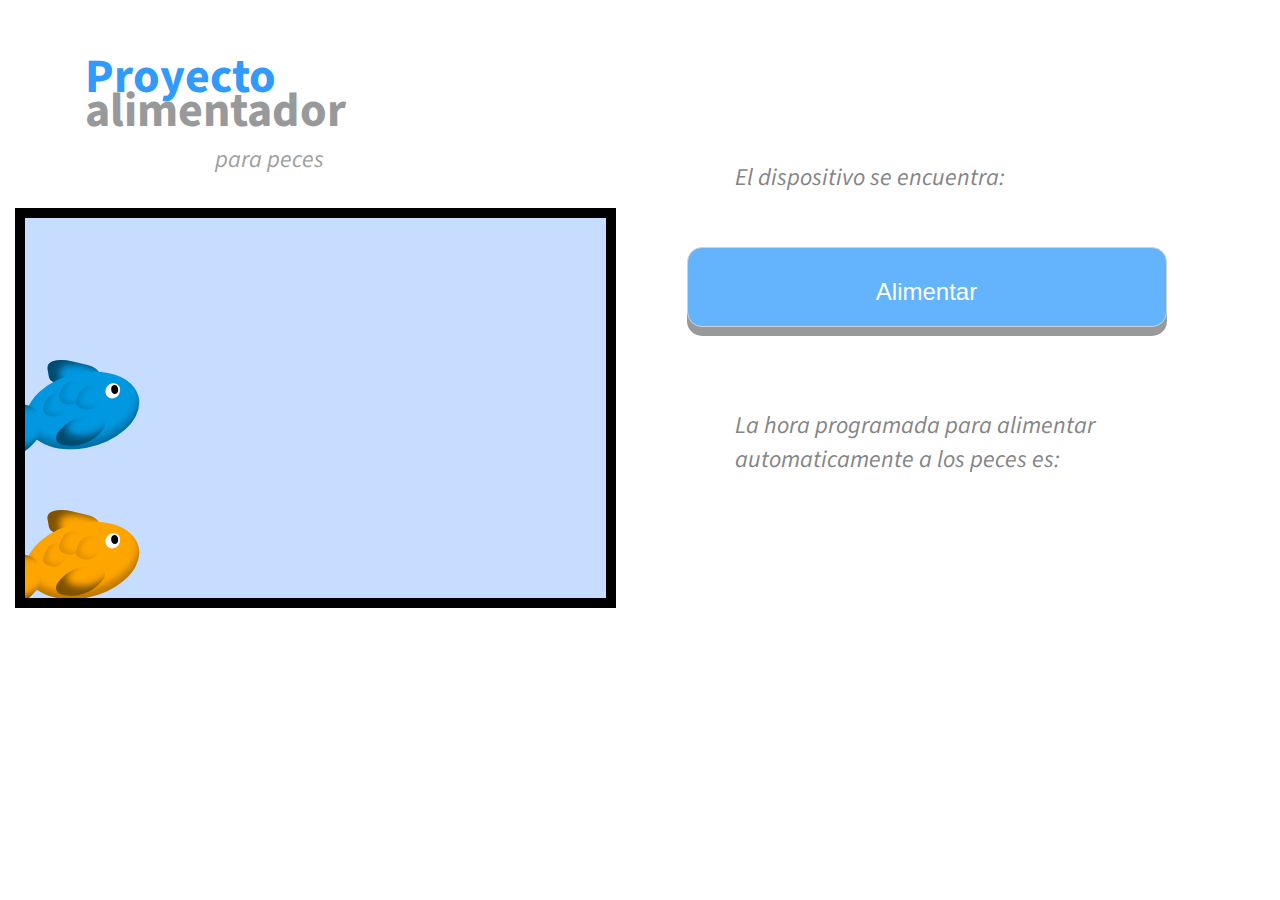
<file: index.html>
<!DOCTYPE html>
<html lang="en">
<head>
    <meta charset="UTF-8">
    <meta name="viewport" content="width=device-width, initial-scale=1.0">
    <title>Alimentador de peces</title>
    <link href="https://fonts.googleapis.com/css2?family=Source+Sans+Pro&display=swap" rel="stylesheet"> <!-- https://fonts.google.com/ -->
    <link rel="stylesheet" href="css/templatemo-ocean-vibes.css"> 
    <link rel="stylesheet" href="css/fishtank.css"> 
</head>
<body>
    <div class="grid">
        <div class="tm-container width-6">
            <header class="tm-site-header">
                <h1 class="tm-mt-0 tm-mb-15"><span class="tm-color-primary">Proyecto</span> <span class="tm-color-gray-2">alimentador</span></h1>
                <em class="tm-tagline tm-color-light-gray">para peces</em>
            </header>

            <div id="fish-tank">
                <div id="bubble-field"></div>
                <div class="plant">
                    <div class="leaf-1"></div>
                </div>
                <div class="fish">
                    <div class="top-fin"></div>
                    <div class="fish-body"></div>
                    <div class="tail-fin"></div>
                    <div class="side-fin"></div>
                    <div class="scale scale-1"></div>
                    <div class="scale scale-2"></div>
                    <div class="scale scale-3"></div>
                </div>  
                <div class="fish blue-fish">
                    <div class="top-fin"></div>
                    <div class="fish-body"></div>
                    <div class="tail-fin"></div>
                    <div class="side-fin"></div>
                    <div class="scale scale-1"></div>
                    <div class="scale scale-2"></div>
                    <div class="scale scale-3"></div>
                </div>

                <div class="food">
                    <div class="food-piece food-piece-1"></div>
                    <div class="food-piece food-piece-2"></div>
                    <div class="food-piece food-piece-3"></div>
                    <div class="food-piece food-piece-4"></div>
                    <div class="food-piece food-piece-5"></div>
                    <div class="food-piece food-piece-6"></div>
                    <div class="food-piece food-piece-7"></div>
                    <div class="food-piece food-piece-8"></div>
                    <div class="food-piece food-piece-9"></div>
                    <div class="food-piece food-piece-10"></div>
                </div>
            </div>
        </div>
        <div class="tm-container width-6">
            <header class="tm-site-header">
                <em class="tm-tagline tm-color-light-black" style="margin: 0;">El dispositivo se encuentra: <i id="status"></i></em>
            </header>
            <nav class="tm-main-nav">
                <ul id="inline-popups">
                    <li class="tm-nav-item">
                        <button data-effect="mfp-move-from-top" class="tm-nav-link button" id="btnAlimentar">
                            Alimentar
                        </button>                
                    </li>
                </ul>
            </nav>

            <header class="tm-site-header">
                <em class="tm-tagline tm-color-light-black" style="margin: 0;">La hora programada para alimentar automaticamente a los peces es: <div id="hora"></div></em>
            </header>
        </div>
    <div>

    <script
        src="https://code.jquery.com/jquery-3.6.0.js"
        integrity="sha256-H+K7U5CnXl1h5ywQfKtSj8PCmoN9aaq30gDh27Xc0jk="
        crossorigin="anonymous"></script>
    <script src="js/fishtank.js" type="text/javascript" charset="utf-8"></script>
</body>
</html>
</file>
<file: css/templatemo-ocean-vibes.css>
/*

TemplateMo 554 Ocean Vibes

https://templatemo.com/tm-554-ocean-vibes

*/

html { overflow-x: hidden; }

body {
    font-family: 'Source Sans Pro', sans-serif;
    font-size: 19px;
    line-height: 1.8em;
    overflow-x: hidden;
}

p, span, em, a, address { color: #848586; }
h2, p {
    margin-top: 0;
}

a:hover, a.active { color: #309AFD; }

.tm-btn {
    padding: 10px 40px;
    color: white;
    background-color: #3299CD;
    display: inline-block;
    border: none;
    cursor: pointer;
    font-size: 1.2rem;
    transition: all 0.3s ease;
}

button.tm-btn {
    padding: 15px 40px;
}

.tm-btn:hover {
    color: white;
    background-color: #49b4e9;
}

.button {
    padding: 15px 25px;
    font-size: 24px;
    text-align: center;
    cursor: pointer;
    outline: none;
    color: #fff !important;
    background-color: #63B3FD;
    border: none;
    border-radius: 15px;
    box-shadow: 0 9px #999;
  }
  
  .button:hover {background-color: #309AFD}
  
  .button:active {
    color: #fff !important;
    background-color: #309AFD;
    box-shadow: 0 5px #666;
    transform: translateY(4px);
  }

  .button:disabled {
    color: #fff !important;
    background-color: gray;
    box-shadow: 0 5px #666;
    transform: translateY(4px);
    cursor: wait;
  }

h1 { font-size: 3rem; }
em { display: block; }
div { box-sizing: border-box;}
.tm-mt-35 { margin-top: 35px; }
.tm-mb-0 { margin-bottom: 0; }
.tm-mb-15 { margin-bottom: 15px; }
.tm-mb-30 { margin-bottom: 30px; }
.tm-mb-40 { margin-bottom: 40px; }
.tm-mb-50 { margin-bottom: 50px; }
.tm-mb-80 { margin-bottom: 80px; }
.tm-text-center { text-align: center; }
.tm-text-right { text-align: right; }
.tm-color-primary { color: #309AFD; }
.tm-color-gray { color: #666768; }
.tm-color-gray-2 { color: #98999A; }
.tm-color-light-gray { color: #9E9FA0; }
.tm-bg-white { background-color: #FFF; }
.tm-bg-gray { background-color: #F1F2F3; }
blockquote { margin: 0 0 30px 10px; }
img { max-width: 100%; }
.tm-page-title { font-size: 30px; }

.grid {
    display: grid;
    grid-template-columns: repeat(12, 1fr);
    grid-column-gap: 1em;
    grid-row-gap: 1em;
}

.width-1 {
    grid-column: span 1;
}

.width-2 {
    grid-column: span 2;
}

.width-3 {
    grid-column: span 3;
}

.width-4 {
    grid-column: span 4;
}

.width-5 {
    grid-column: span 5;
}

.width-6 {
    grid-column: span 6;
}

.width-7 {
    grid-column: span 7;
}

.width-8 {
    grid-column: span 8;
}

.width-9 {
    grid-column: span 9;
}

.width-10 {
    grid-column: span 10;
}

.width-11 {
    grid-column: span 11;
}

.width-12 {
    grid-column: span 12;
}


body, ul {
    margin: 0;
    padding: 0;
}

a { 
    text-decoration: none; 
    transition: all 0.3s ease;
}

.tm-mt-0 { margin-top: 0; }

.tm-site-header {
    padding: 60px 70px 30px;
}

.tm-tagline {
    font-size: 1.5rem;   
    margin-left: 130px;
}

#tm-video-container {
    max-height: 400px;
    overflow: hidden;
    background-color: #333;
    margin-bottom: 90px;
    position: relative;
}

#tm-video {
    width: 100%;
    height: auto;
}

#tm-video-control-button {
    position: absolute;
    bottom: 20px;
    right: 20px;
    z-index: 1000;
    color: #e1e1e1;
}

.tm-nav-item {
    list-style: none;
    margin: 22px;   
}

.tm-nav-link {
    display: flex;
    align-items: center;    
    flex-direction: column;
    width: 30rem;
    height: 5rem;
    padding: 30px;
    border: 1px solid #D2D3D4;
    box-sizing: border-box;
}

.tm-nav-link:hover,
.tm-nav-link.active {
    color: #309AFD;
}

.tm-nav-link i {
    margin-top: 0.5rem;
    color: #309AFD;
}

.tm-main-nav ul {
    display: flex;
    flex-wrap: wrap;
    margin-left: auto;
    margin-right: auto;
}

.tm-container {
    max-width: 1254px;
    padding-left: 15px;
    padding-right: 15px;
    margin: auto;
}

.tm-footer {
    display: flex;
    justify-content: space-between;
    padding: 25px;
    font-size: 0.9em;
}

.tm-close-popup {
    text-align: right;
    display: block;
}

.tm-close-popup i {
    margin-left: 10px;
    margin-right: 10px;
}

.tm-row {
    display: flex;
}

.tm-col-6 {
    flex: 0 0 50%;
}

.tm-intro-pad {
    padding: 40px 55px 50px; 
}

.tm-intro-col-l {
    margin-right: 40px;
}

/* text-based popup styling */
.popup {
    position: relative;
    padding: 12px 10px 35px;
    width:auto;
    max-width: 1200px;
    margin: 0 auto; 
}

/* 

====== Move-from-top effect ======

*/
.mfp-move-from-top .mfp-with-anim {
    opacity: 0;
    transition: all 0.2s;
    transform: translateY(-100px);
}
.mfp-move-from-top.mfp-bg {
    opacity: 0;
    transition: all 0.2s;
}
.mfp-move-from-top.mfp-ready .mfp-with-anim {
    opacity: 1;
    transform: translateY(0);
}
.mfp-move-from-top.mfp-ready.mfp-bg {
    opacity: 0.8;
}
.mfp-move-from-top.mfp-removing .mfp-with-anim {
    transform: translateY(-50px);
    opacity: 0;
}
.mfp-move-from-top.mfp-removing.mfp-bg {
    opacity: 0;
}

button.mfp-arrow {
    display: none;
}

/* Intro */
.tm-intro-img {
    max-width: 300px;
    max-height: 600px;
}

/* Gallery */
.tm-gallery {
    flex: 0 0 68%;
    margin: 0 20px;
}

.tm-gallery-container {
    position: relative;    
    max-width: 800px;
    margin: 0 -10px;
	list-style: none;
    text-align: center;
}

.tm-paging {
    overflow: auto;
    margin-top: 25px;
}

.tm-paging li {
    list-style: none;
}

.tm-paging-link {
    display: flex;
    float: left;
    width: 40px;
    height: 40px;
    align-items: center;
    justify-content: center;
    background: white;
    color: #999;
    margin-right: 15px;
    margin-bottom: 15px;
}

a.tm-paging-link.active,
a.tm-paging-link:hover {
    background: #309AFD;
    color: white;
}

.tm-gallery-right {
    flex: 0 0 26%;
    margin-left: 15px;
}

.tm-gallery-links {
    margin-left: 35px;
    margin-bottom: 55px;
}

.tm-gallery-links li {
    list-style: none;
    margin-bottom: 20px;
}

.tm-gallery-link-icon {
    display: inline-block;
    width: 30px;
}

.tm-gallery-item {
    overflow: hidden;
    margin: 15px 10px;
    min-width: 180px;
    max-width: 180px;
    max-height: 240px;
    width: 25%;
    background: #3085a3;
    text-align: center;
    cursor: pointer;
}

.tm-gallery-container figure img {
    position: relative;
    display: block;
    min-height: 100%;
    max-width: 100%;
    opacity: 0.9;
}

.tm-gallery-container figure figcaption {
	padding: 2em;
	color: #fff;
	text-transform: uppercase;
	font-size: 1.25em;
	-webkit-backface-visibility: hidden;
	backface-visibility: hidden;
}

.tm-gallery-container figure figcaption::before,
.tm-gallery-container figure figcaption::after {
	pointer-events: none;
}

.tm-gallery-container figure figcaption,
.tm-gallery-container figure figcaption > a {
	position: absolute;
	top: 0;
	left: 0;
	width: 100%;
	height: 100%;
}

/* Anchor will cover the whole item by default */
/* For some effects it will show as a button */
.tm-gallery-container figure h2 {
	word-spacing: -0.15em;
	font-weight: 300;
}

.tm-gallery-container figure h2 span {
	font-weight: 800;
}

.tm-gallery-container figure h2,
.tm-gallery-container figure p {
	margin: 0;
}

.tm-gallery-container figure p {
	letter-spacing: 1px;
	font-size: 68.5%;
}

/*---------------*/
/***** Chico *****/
/*---------------*/

figure.effect-chico img {
	-webkit-transition: opacity 0.35s, -webkit-transform 0.35s;
	transition: opacity 0.35s, transform 0.35s;
	-webkit-transform: scale(1.12);
	transform: scale(1.12);
}

figure.effect-chico:hover img {
	opacity: 0.5;
	-webkit-transform: scale(1);
	transform: scale(1);
}

figure.effect-chico figcaption {
    padding: 1em;
    box-sizing: border-box;
    display: flex;
    align-items: center;
}

figure.effect-chico figcaption::before {
	position: absolute;
	top: 15px;
	right: 15px;
	bottom: 15px;
	left: 15px;
	border: 1px solid #fff;
	content: '';
	-webkit-transform: scale(1.1);
	transform: scale(1.1);
}

figure.effect-chico figcaption::before,
figure.effect-chico p {
	opacity: 0;
	-webkit-transition: opacity 0.35s, -webkit-transform 0.35s;
	transition: opacity 0.35s, transform 0.35s;
}

figure.effect-chico h2 {
	padding: 20% 0 20px 0;
}

figure.effect-chico p {
    color: white;
	margin: 0 auto;
	max-width: 200px;
	-webkit-transform: scale(1.5);
	transform: scale(1.5);
}

figure.effect-chico:hover figcaption::before,
figure.effect-chico:hover p {
	opacity: 1;
	-webkit-transform: scale(1);
	transform: scale(1);
}

/* Testimonials */
.tm-testimonials-inner {
    padding: 0 20px 30px;
}

.tm-testimonial-col {
    flex: 0 0 33.3334%;
    padding-left: 20px;
    padding-right: 20px;
}

/* About */
.mapouter{
    position:relative;
    height:250px;
    width:100%;
}

.gmap_canvas {
    overflow:hidden;
    background:none!important;
    height:250px;
    width:100%;
}
.tm-contact-row {
    max-width: 1045px;
}
.tm-about-col {
    margin-left: 40px;
    margin-right: 40px;
    max-width: 500px;
}

/* Contact */
#contact {
    padding-bottom: 65px;
}
.tm-contact-col {
    flex: 0 0 50%;
    padding-left: 40px;  
}

.tm-contact-col-r {
    padding-left: 0;
    padding-right: 30px;
}

.tm-contact-form {
    max-width: 350px;
    margin-left: 40px;
    margin-right: 40px;
}

.form-control {
    font-family: 'Source Sans Pro', sans-serif;
    font-size: 1.2rem;
    border: 1px solid #D5D6D7;
    box-sizing: border-box;
    padding: 15px;
    width: 100%;
}

.form-group {
    margin-bottom: 25px;
}

select:not([multiple]) {
    -webkit-appearance: none;
    -moz-appearance: none;
    background-position: right 15px center;
    background-repeat: no-repeat;
    background-image: url(../img/select-arrow.png);
    padding: 14px 20px;
    padding-right: 20px;
    color: #666;
}

.tm-contact-links li {
    list-style: none;
    margin-bottom: 10px;
}

.tm-contact-link-icon {
    margin-right: 15px;
}

address {
    font-style: normal;
}

@media (max-width: 850px) {
    .tm-contact-row {
        flex-direction: column;
    }

    .tm-contact-col {
        flex: 0 0 100%;
        max-width: 100%;
        padding-left: 30px;
        padding-right: 30px;
    }

    .tm-contact-form {
        max-width: 100%;
        margin-left: 0;
        margin-right: 0;
        margin-bottom: 50px;
    }
}

@media (max-width: 700px) {
    .tm-about-row {
        flex-direction: column;
    }
    .tm-about-col {
        flex: 0 0 100%;
    }
}

@media (max-width: 1264px) {
    .tm-main-nav ul { 
        max-width: 976px;
    }
}

@media (max-width: 1020px) {
    .tm-main-nav ul {
        max-width: 732px;
    }
}

@media (max-width: 776px) {
    .tm-main-nav ul {
        max-width: 488px;        
    }
}

@media (max-width: 532px) {
    .tm-main-nav ul { 
        max-width: 244px;
    }
}

@media (max-width: 992px) {
    .tm-testimonial-row {
        flex-wrap: wrap;
    }
    .tm-testimonial-col {
        flex: 100%;
        margin-bottom: 50px;
    }    

    .tm-testimonial-col:last-child {
        margin-bottom: 0;
    }

    .tm-testimonial-col-2 {
        flex: 50%;
    }
}

@media (max-width: 635px) {
    .tm-testimonial-col-2 {
        flex: 100%;
    }
}

@media (max-width: 902px) {
    .tm-gallery {
        flex: 0 0 50%;
    }
    .tm-gallery-right {
        flex: 0 0 38%;
    }
}

@media (max-width: 805px) {
    .tm-gallery-row {
        flex-direction: column-reverse;
    }
    .tm-gallery {
        flex: 0 0 100%;
    }
    .tm-gallery-right {        
        flex: 0 0 100%;
        margin-left: 20px;
        margin-right: 20px;
    }

    .tm-gallery-right-inner {
        display: flex;
        flex-direction: column-reverse;
    }

    .tm-gallery-links {
        display: flex;
        flex-wrap: wrap;
        margin-top: 20px;
        margin-bottom: 0;
        margin-left: 0;
    }

    .tm-gallery-links li {
        margin-right: 20px;
    }
}

@media (max-width: 850px) {
    .tm-content-row {
        flex-direction: column;
    }

    .tm-intro-col-l {
        margin-right: 0;
    }
}

@media (max-width: 650px) {
    .tm-intro-row {
        flex-direction: column;
    }

    .tm-intro-img {
        max-width: 100%;
        max-height: none;
    }
}

@media (max-width: 540px) {
    .tm-footer {
        flex-direction: column;
        align-items: center;
    }
}

@media (max-width: 558px) {
    .tm-site-header {
        padding-left: 30px;
        padding-right: 30px;
    }

    .tm-tagline {
        margin-left: 30px;
    }
}
</file>
<file: css/fishtank.css>
html {
    height: 100%;
}

body {
    height: 100%;
    margin: 0;
}

  #fish-tank {
    width: 100%;
    height: 25rem;
    background-color: #c7ddff;
    position: relative;
    overflow: hidden;
    border: 10px solid black;
  }
  
  #bubble-field {
    width: 100%;
    height: 100%;
    text-align: center;
    position: relative;
    overflow: hidden;
  }
  
  @keyframes bubble {
      0% { 
        transform: translateX(10px);
        -webkit-transform: translateX(10px);
        -moz-transform: translateX(10px);
        -ms-transform: translateX(10px);
        -o-transform: translateX(10px); 
      }
      50% { 
        transform: translateX(-10px);
        -webkit-transform: translateX(-10px);
        -moz-transform: translateX(-10px);
        -ms-transform: translateX(-10px);
        -o-transform: translateX(-10px); 
      }
      100% { 
        transform: translateX(10px);
        -webkit-transform: translateX(10px);
        -moz-transform: translateX(10px);
        -ms-transform: translateX(10px);
        -o-transform: translateX(10px); 
      }
  }
  
  .bubble {
      position: relative;
      box-shadow: 0px 0px 12px 5px inset #fff;
      -webkit-box-shadow: 0px 0px 12px 5px inset #fff;
      -moz-box-shadow: 0px 0px 12px 5px inset #fff;
      -o-box-shadow: 0px 0px 12px 5px inset #fff;
      -ms-box-shadow: 0px 0px 12px 5px inset #fff;
      border-radius: 50%;
      display: inline-block;
      width: 30px;
      height: 30px;
      text-align: center;
      vertical-align: middle;
      line-height: 50px;
      font-size: 25px;
      animation: bubble 2s ease 0s infinite normal;
  }
  
  .bubble:after {
      content: '';
      position: absolute;
      background-color: white;
      width: 13px;
      height: 8px;
      top: 10%;
      right: 21%;
      border-radius: 50%;
      transform: rotateZ(30deg) scaleY(0.7);
      -webkit-transform: rotateZ(30deg) scaleY(0.7);
      -moz-transform: rotateZ(30deg) scaleY(0.7);
      -ms-transform: rotateZ(30deg) scaleY(0.7);
      -o-transform: rotateZ(30deg) scaleY(0.7);
      filter: blur(1px);
      -webkit-filter: blur(1px);
  }
  
  @keyframes bubble-rise {
      0% { 
        transform: translateY(0px);
        -webkit-transform: translateY(0px);
        -moz-transform: translateY(0px);
        -ms-transform: translateY(0px);
        -o-transform: translateY(0px); 
      }
      100% { 
        transform: translateY(-1000px);
        -webkit-transform: translateY(-1000px);
        -moz-transform: translateY(-1000px);
        -ms-transform: translateY(-1000px);
        -o-transform: translateY(-1000px); 
      }
  }
  
  .bubble-rise {
      position: relative;
      display: inline-block;
      margin: 15px;
      top: 100%;
      animation: bubble-rise 2s cubic-bezier(0.3, 0, 0.7, 0.75) 0s infinite normal;
  }
  
  @keyframes fish {
      0% { 
        transform: translate(0vw);
        -webkit-transform: translate(0vw);
        -moz-transform: translate(0vw);
        -ms-transform: translate(0vw);
        -o-transform: translate(0vw);
      }
      10% {
        transform: translate(8vw, -62px);
        -webkit-transform: translate(8vw, -62px);
        -moz-transform: translate(8vw, -62px);
        -ms-transform: translate(8vw, -62px);
        -o-transform: translate(8vw, -62px); 
      }
      20% {
        transform: translate(16vw, -22px) rotateZ(22deg);
        -webkit-transform: translate(16vw, -22px) rotateZ(22deg);
        -moz-transform: translate(16vw, -22px) rotateZ(22deg);
        -ms-transform: translate(16vw, -22px) rotateZ(22deg);
        -o-transform: translate(16vw, -22px) rotateZ(22deg); 
      }
      30% {
        transform: translate(24vw, -125px);
        -webkit-transform: translate(24vw, -125px);
        -moz-transform: translate(24vw, -125px);
        -ms-transform: translate(24vw, -125px);
        -o-transform: translate(24vw, -125px); 
      }
      40% {
        transform: translate(32vw, -40px) rotateZ(22deg);
        -webkit-transform: translate(32vw, -40px) rotateZ(22deg);
        -moz-transform: translate(32vw, -40px) rotateZ(22deg);
        -ms-transform: translate(32vw, -40px) rotateZ(22deg);
        -o-transform: translate(32vw, -40px) rotateZ(22deg); 
      }
      50% { 
        transform: translate(40vw, -72px);
        -webkit-transform: translate(40vw, -72px);
        -moz-transform: translate(40vw, -72px);
        -ms-transform: translate(40vw, -72px);
        -o-transform: translate(40vw, -72px);
      }
      51% { 
        transform: translate(40vw, -72px) rotateY(180deg);
        -webkit-transform: translate(40vw, -72px) rotateY(180deg);
        -moz-transform: translate(40vw, -72px) rotateY(180deg);
        -ms-transform: translate(40vw, -72px) rotateY(180deg);
        -o-transform: translate(40vw, -72px) rotateY(180deg);
      }
      60% { 
        transform: translate(40vw, -40px) rotateY(180deg) rotateZ(22deg);
        -webkit-transform: translate(40vw, -40px) rotateY(180deg) rotateZ(22deg);
        -moz-transform: translate(40vw, -40px) rotateY(180deg) rotateZ(22deg);
        -ms-transform: translate(40vw, -40px) rotateY(180deg) rotateZ(22deg);
        -o-transform: translate(40vw, -40px) rotateY(180deg) rotateZ(22deg);
      }
      70% { 
        transform: translate(32vw, -123px) rotateY(180deg);
        -webkit-transform: translate(32vw, -123px) rotateY(180deg);
        -moz-transform: translate(32vw, -123px) rotateY(180deg);
        -ms-transform: translate(32vw, -123px) rotateY(180deg);
        -o-transform: translate(32vw, -123px) rotateY(180deg);
      }
      80% { 
        transform: translate(24vw, -22px) rotateY(180deg) rotateZ(22deg);
        -webkit-transform: translate(24vw, -22px) rotateY(180deg) rotateZ(22deg);
        -moz-transform: translate(24vw, -22px) rotateY(180deg) rotateZ(22deg);
        -ms-transform: translate(24vw, -22px) rotateY(180deg) rotateZ(22deg);
        -o-transform: translate(24vw, -22px) rotateY(180deg) rotateZ(22deg);
      }
      90% { 
        transform: translate(16vw, -62px) rotateY(180deg);
        -webkit-transform: translate(16vw, -62px) rotateY(180deg);
        -moz-transform: translate(16vw, -62px) rotateY(180deg);
        -ms-transform: translate(16vw, -62px) rotateY(180deg);
        -o-transform: translate(16vw, -62px) rotateY(180deg);
      }
      99% { 
        transform: translate(0vw) rotateY(180deg) rotateZ(22deg);
        -webkit-transform: translate(0vw) rotateY(180deg) rotateZ(22deg);
        -moz-transform: translate(0vw) rotateY(180deg) rotateZ(22deg);
        -ms-transform: translate(0vw) rotateY(180deg) rotateZ(22deg);
        -o-transform: translate(0vw) rotateY(180deg) rotateZ(22deg);
      }
      100% { 
        transform: translate(0vw);
        -webkit-transform: translate(0vw);
        -moz-transform: translate(0vw);
        -ms-transform: translate(0vw);
        -o-transform: translate(0vw);
      }
  }
  
  .fish {
      position: absolute;
      left: 0px;
      bottom: 75px;
      animation: fish 40s cubic-bezier(0.9, 1, 0.3, 0.75) 0s infinite normal;
  }
  
  .blue-fish {
    left: 0;
    bottom: 225px;
    animation: fish 25s cubic-bezier(0.7, 1, 0.3, 0.5) 0s infinite normal;
  }
  
  .fish-body {
      position: absolute;
      width: 115px;
      height: 75px;
      border-radius: 50%;
      background-color: orange;
      box-shadow: 0px -7px 7px inset #00000045;
      -webkit-box-shadow: 0px -7px 7px inset #00000045;
      -moz-box-shadow: 0px -7px 7px inset #00000045;
      -o-box-shadow: 0px -7px 7px inset #00000045;
      -ms-box-shadow: 0px -7px 7px inset #00000045;
      transform: skewX(5deg) skewY(-10deg);
      -webkit-transform: skewX(5deg) skewY(-10deg);
      -moz-transform: skewX(5deg) skewY(-10deg);
      -ms-transform: skewX(5deg) skewY(-10deg);
      -o-transform: skewX(5deg) skewY(-10deg);
  }
  
  .blue-fish .fish-body {
    background-color: #0098e0;
  }
  
  .fish-body:before {
      content: "";
      width: 15px;
      height: 15px;
      background-color: #ffffff;
      position: absolute;
      border-radius: 50%;
      right: 18px;
      top: 16px;
  }
  
  .fish-body:after {
      content: "";
      width: 7px;
      height: 9px;
      background-color: #000000;
      position: absolute;
      border-radius: 50%;
      right: 20px;
      top: 18px;
  }
  
  .top-fin {
      position: absolute;
      left: 35px;
      top: -23px;
      width: 28px;
      height: 50px;
      border-radius: 20% 50%;
      background-color: orange;
      box-shadow: 2px -11px 7px inset #00000080;
      -webkit-box-shadow: 2px -11px 7px inset #00000080;
      -moz-box-shadow: 2px -11px 7px inset #00000080;
      -o-box-shadow: 2px -11px 7px inset #00000080;
      -ms-box-shadow: 2px -11px 7px inset #00000080;
      transform: rotate(80deg) skewX(-23deg);
      -webkit-transform: rotate(80deg) skewX(-23deg);
      -moz-transform: rotate(80deg) skewX(-23deg);
      -ms-transform: rotate(80deg) skewX(-23deg);
      -o-transform: rotate(80deg) skewX(-23deg);
  }
  
  .blue-fish .top-fin {
    background-color: #0098e0;
  }
  
  @keyframes tail-fin {
      0% { 
        transform: rotate(25deg) skewX(-18deg) skewY(-5deg);
        -webkit-transform: rotate(25deg) skewX(-18deg) skewY(-5deg);
        -moz-transform: rotate(25deg) skewX(-18deg) skewY(-5deg);
        -ms-transform: rotate(25deg) skewX(-18deg) skewY(-5deg);
        -o-transform: rotate(25deg) skewX(-18deg) skewY(-5deg);
        left: -35px;
      }
      50% {
        transform: rotate(25deg) skewX(-18deg) skewY(-15deg);
        -webkit-transform: rotate(25deg) skewX(-18deg) skewY(-15deg);
        -moz-transform: rotate(25deg) skewX(-18deg) skewY(-15deg);
        -ms-transform: rotate(25deg) skewX(-18deg) skewY(-15deg);
        -o-transform: rotate(25deg) skewX(-18deg) skewY(-15deg); 
        left: -33px;
      }
      100% { 
        transform: rotate(25deg) skewX(-18deg) skewY(-5deg);
        -webkit-transform: rotate(25deg) skewX(-18deg) skewY(-5deg);
        -moz-transform: rotate(25deg) skewX(-18deg) skewY(-5deg);
        -ms-transform: rotate(25deg) skewX(-18deg) skewY(-5deg);
        -o-transform: rotate(25deg) skewX(-18deg) skewY(-5deg);
        left: -35px;
      }
  }
  
  .tail-fin {
      position: absolute;
      left: -35px;
      bottom: -89px;
      width: 43px;
      height: 50px;
      border-radius: 40% 50%;
      background-color: orange;
      box-shadow: 1px -13px 7px inset #00000080;
      -webkit-box-shadow: 1px -13px 7px inset #00000080;
      -moz-box-shadow: 1px -13px 7px inset #00000080;
      -o-box-shadow: 1px -13px 7px inset #00000080;
      -ms-box-shadow: 1px -13px 7px inset #00000080;
      transform: rotate(25deg) skewX(-18deg) skewY(-15deg);
      -webkit-transform: rotate(25deg) skewX(-18deg) skewY(-15deg);
      -moz-transform: rotate(25deg) skewX(-18deg) skewY(-15deg);
      -ms-transform: rotate(25deg) skewX(-18deg) skewY(-15deg);
      -o-transform: rotate(25deg) skewX(-18deg) skewY(-15deg);
      animation: tail-fin 1s ease 0s infinite normal;
  }
  
  .blue-fish .tail-fin {
    background-color: #0098e0;
  }
  
  .tail-fin:before {
      content: "";
      z-index: 9;
      position: absolute;
      left: -16px;
      bottom: 19px;
      width: 40px;
      height: 48px;
      border-radius: 40% 50%;
      background-color: orange;
      box-shadow: 1px -13px 7px inset #00000080;
      -webkit-box-shadow: 1px -13px 7px inset #00000080;
      -moz-box-shadow: 1px -13px 7px inset #00000080;
      -o-box-shadow: 1px -13px 7px inset #00000080;
      -ms-box-shadow: 1px -13px 7px inset #00000080;
      transform: rotate(85deg);
      -webkit-transform: rotate(85deg);
      -moz-transform: rotate(85deg);
      -ms-transform: rotate(85deg);
      -o-transform: rotate(85deg);
  }
  
  .blue-fish .tail-fin:before {
    background-color: #0098e0;
  }
  
  @keyframes side-fin {
      0% { 
      transform: rotate(15deg) skewX(-18deg) skewY(-15deg);
      -webkit-transform: rotate(15deg) skewX(-18deg) skewY(-15deg);
      -moz-transform: rotate(15deg) skewX(-18deg) skewY(-15deg);
      -ms-transform: rotate(15deg) skewX(-18deg) skewY(-15deg);
      -o-transform: rotate(15deg) skewX(-18deg) skewY(-15deg);
      }
      50% { 
      transform: rotate(25deg) skewX(-18deg) skewY(-15deg);
      -webkit-transform: rotate(25deg) skewX(-18deg) skewY(-15deg);
      -moz-transform: rotate(25deg) skewX(-18deg) skewY(-15deg);
      -ms-transform: rotate(25deg) skewX(-18deg) skewY(-15deg);
      -o-transform: rotate(25deg) skewX(-18deg) skewY(-15deg);
      }
      100% { 
      transform: rotate(15deg) skewX(-18deg) skewY(-15deg);
      -webkit-transform: rotate(15deg) skewX(-18deg) skewY(-15deg);
      -moz-transform: rotate(15deg) skewX(-18deg) skewY(-15deg);
      -ms-transform: rotate(15deg) skewX(-18deg) skewY(-15deg);
      -o-transform: rotate(15deg) skewX(-18deg) skewY(-15deg);
      }
  }
  
  .side-fin {
      position: absolute;
      left: 39px;
      bottom: -77px;
      width: 33px;
      height: 38px;
      border-radius: 50% 40%;
      background-color: orange;
      box-shadow: 1px -13px 7px inset #00000080;
      -webkit-box-shadow: 1px -13px 7px inset #00000080;
      -moz-box-shadow: 1px -13px 7px inset #00000080;
      -o-box-shadow: 1px -13px 7px inset #00000080;
      -ms-box-shadow: 1px -13px 7px inset #00000080;
      transform: rotate(25deg) skewX(-18deg) skewY(-15deg);
      -webkit-transform: rotate(25deg) skewX(-18deg) skewY(-15deg);
      -moz-transform: rotate(25deg) skewX(-18deg) skewY(-15deg);
      -ms-transform: rotate(25deg) skewX(-18deg) skewY(-15deg);
      -o-transform: rotate(25deg) skewX(-18deg) skewY(-15deg);
      animation: side-fin 2s ease 0s infinite normal;
  }
  
  .blue-fish .side-fin {
    background-color: #0098e0;
  }
  
  .scale {
      position: absolute;
      width: 21px;
      height: 24px;
      border-radius: 39%;
      background-color: orange;
      box-shadow: 3px -3px 5px inset #00000020;
      -webkit-box-shadow: 3px -3px 5px inset #00000020;
      -moz-box-shadow: 3px -3px 5px inset #00000020;
      -o-box-shadow: 3px -3px 5px inset #00000020;
      -ms-box-shadow: 3px -3px 5px inset #00000020;
      transform: rotate(22deg) skewX(-3deg) skewY(-10deg);
      -webkit-transform: rotate(22deg) skewX(-3deg) skewY(-10deg);
      -moz-transform: rotate(22deg) skewX(-3deg) skewY(-10deg);
      -ms-transform: rotate(22deg) skewX(-3deg) skewY(-10deg);
      -o-transform: rotate(22deg) skewX(-3deg) skewY(-10deg);
  }
  
  .blue-fish .scale {
    background-color: #0098e0;
  }
  
  .scale-1 {
      left: 20px;
      bottom: -44px;
  }
  
  .scale-2 {
      left: 36px;
      bottom: -32px;
  }
  
  .scale-3 {
      left: 53px;
      bottom: -37px;
  }

  @keyframes food {
    0% { 
      transform: translate(0vw);
      -webkit-transform: translate(0vw);
      -moz-transform: translate(0vw);
      -ms-transform: translate(0vw);
      -o-transform: translate(0vw);
    }
    100% { 
      transform: translate(0vw, 30vw);
      -webkit-transform: translate(0vw, 30vw);
      -moz-transform: translate(0vw, 30vw);
      -ms-transform: translate(0vw, 30vw);
      -o-transform: translate(0vw, 30vw);
    }
}

    .food {
        position: absolute;
        left: 230px;
        bottom: 465px;
    }

    .food.animation{
        animation: food 5s cubic-bezier(0.9, 1, 0.3, 0.75) 0s normal;
    }


  .food-piece {
    position: absolute;
    width: 11px;
    height: 12px;
    border-radius: 39%;
    background-color: rgb(224, 146, 146);
    box-shadow: 3px -3px 5px inset #00000020;
    -webkit-box-shadow: 3px -3px 5px inset #00000020;
    -moz-box-shadow: 3px -3px 5px inset #00000020;
    -o-box-shadow: 3px -3px 5px inset #00000020;
    -ms-box-shadow: 3px -3px 5px inset #00000020;
    transform: rotate(22deg) skewX(-3deg) skewY(-10deg);
    -webkit-transform: rotate(22deg) skewX(-3deg) skewY(-10deg);
    -moz-transform: rotate(22deg) skewX(-3deg) skewY(-10deg);
    -ms-transform: rotate(22deg) skewX(-3deg) skewY(-10deg);
    -o-transform: rotate(22deg) skewX(-3deg) skewY(-10deg);
}

.food-piece-1 {
    left: 20px;
    bottom: -44px;
}

.food-piece-2 {
    left: 36px;
    bottom: -32px;
}

.food-piece-3 {
    left: 53px;
    bottom: -37px;
}

.food-piece-4 {
    left: 16px;
    bottom: -60px;
}

.food-piece-5 {
    left: 26px;
    bottom: -4px;
}

.food-piece-6 {
    left: 60px;
    bottom: -7px;
}


.food-piece-7 {
    left: 45px;
    bottom: -74px;
}

.food-piece-8 {
    left: 70px;
    bottom: -22px;
}

.food-piece-9 {
    left: 90px;
    bottom: -7px;
}


.food-piece-10 {
    left: 70px;
    bottom: -47px;
}
</file>
